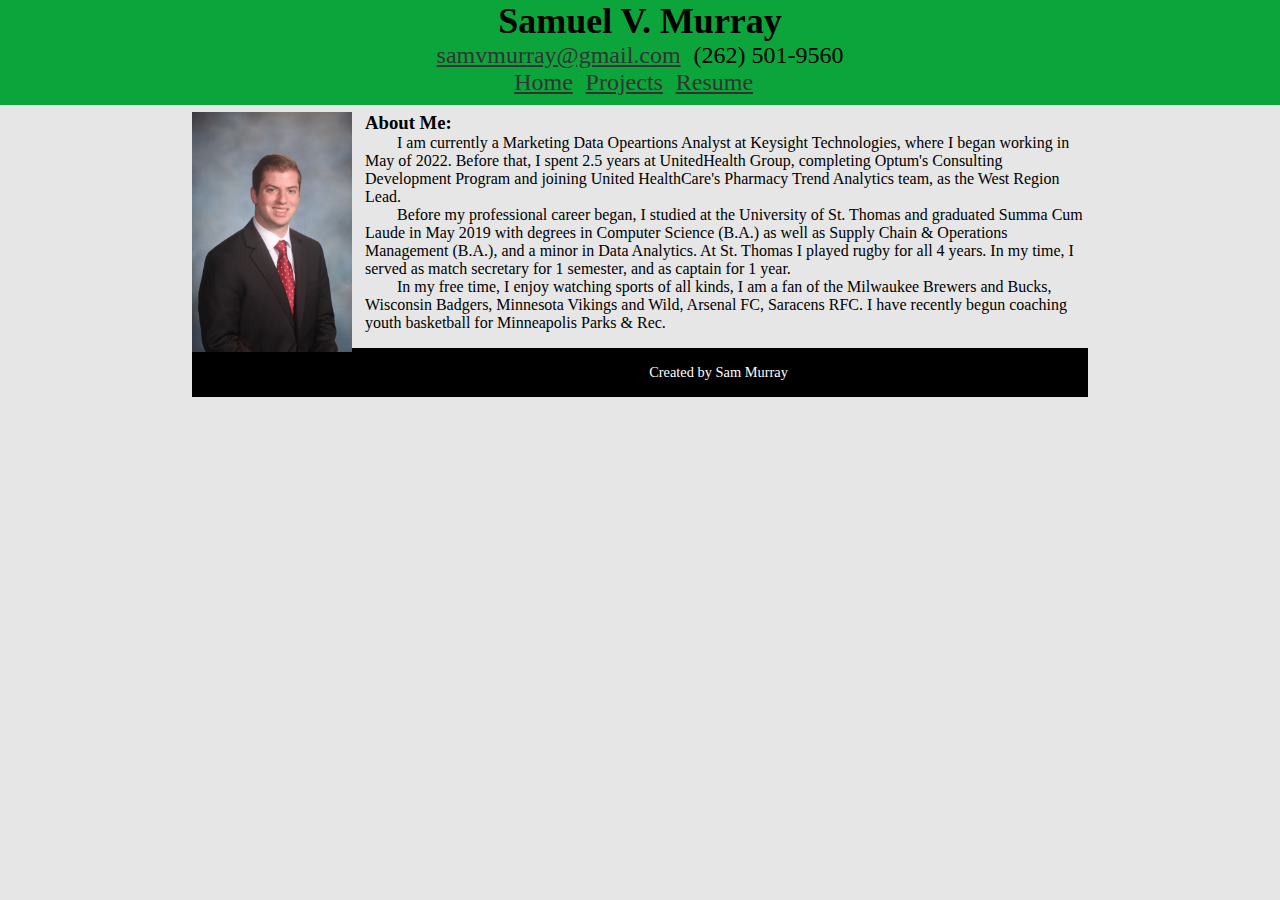
<file: index.html>
<!DOCTYPE html>
<html>
<head>
    <title id="title">Home</title>
    <meta charset="utf-8"/>
    <meta name="viewport" content="width=device-width, initial-scale=1"/>
    <link rel="stylesheet" href="css/style.css"/>
    <script src="loadPage.js" type="text/javascript"></script>
</head>
<body>
    <div id="header"></div>
    <div id="content">
        <div id="footer"></div>
    </div>
</body>
</html>
</file>
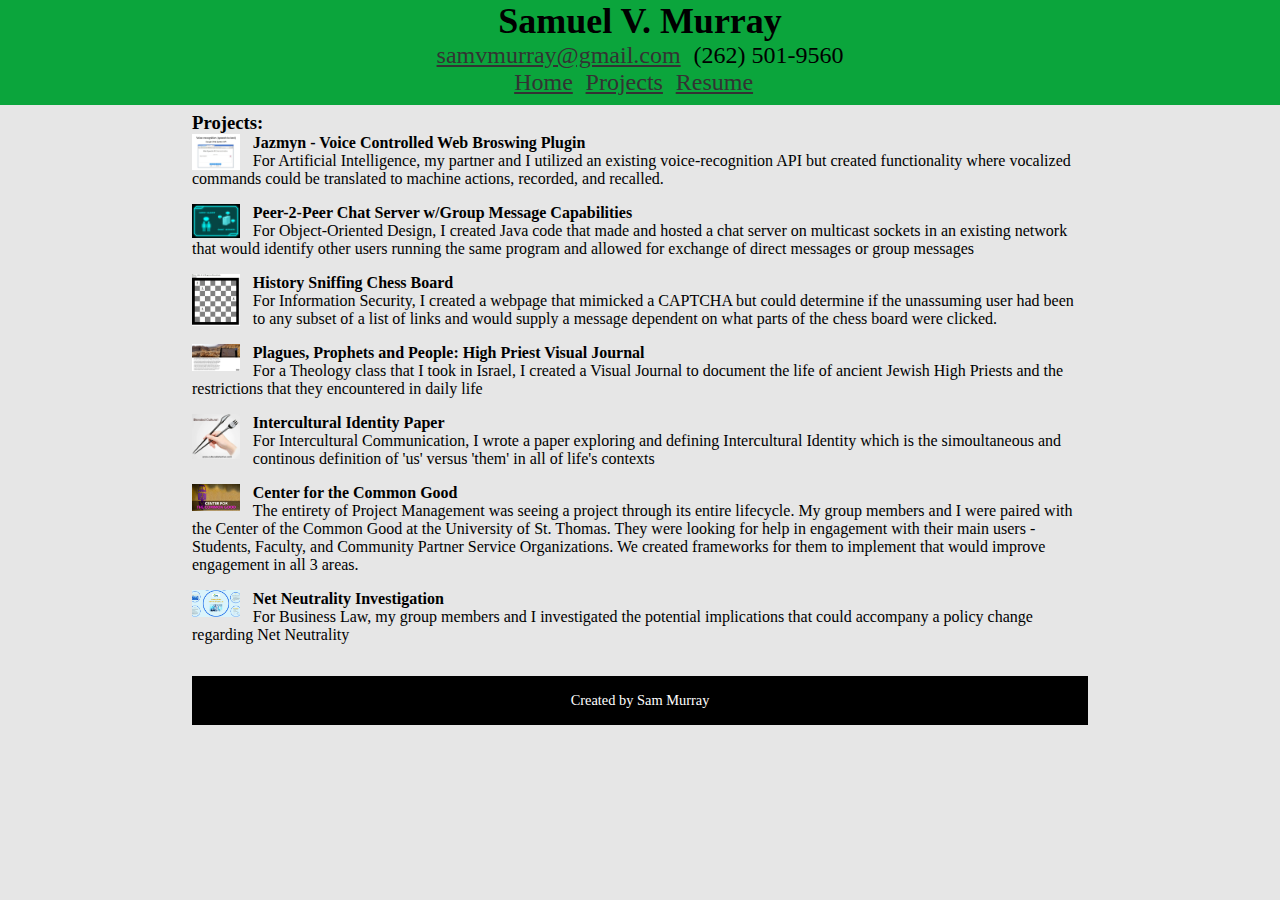
<file: projects.html>
<!DOCTYPE html>
<html>
<head>
    <title id="title">Projects</title>
    <meta charset="utf-8"/>
    <meta name="viewport" content="width=device-width, initial-scale=1"/>
    <link rel="stylesheet" href="css/style.css"/>
    <script src="loadPage.js" type="text/javascript"></script>
</head>
<body>
    <div id="header"></div>
    <div id="content">
        <div id="footer"></div>
    </div>
</body>
</html>
</file>
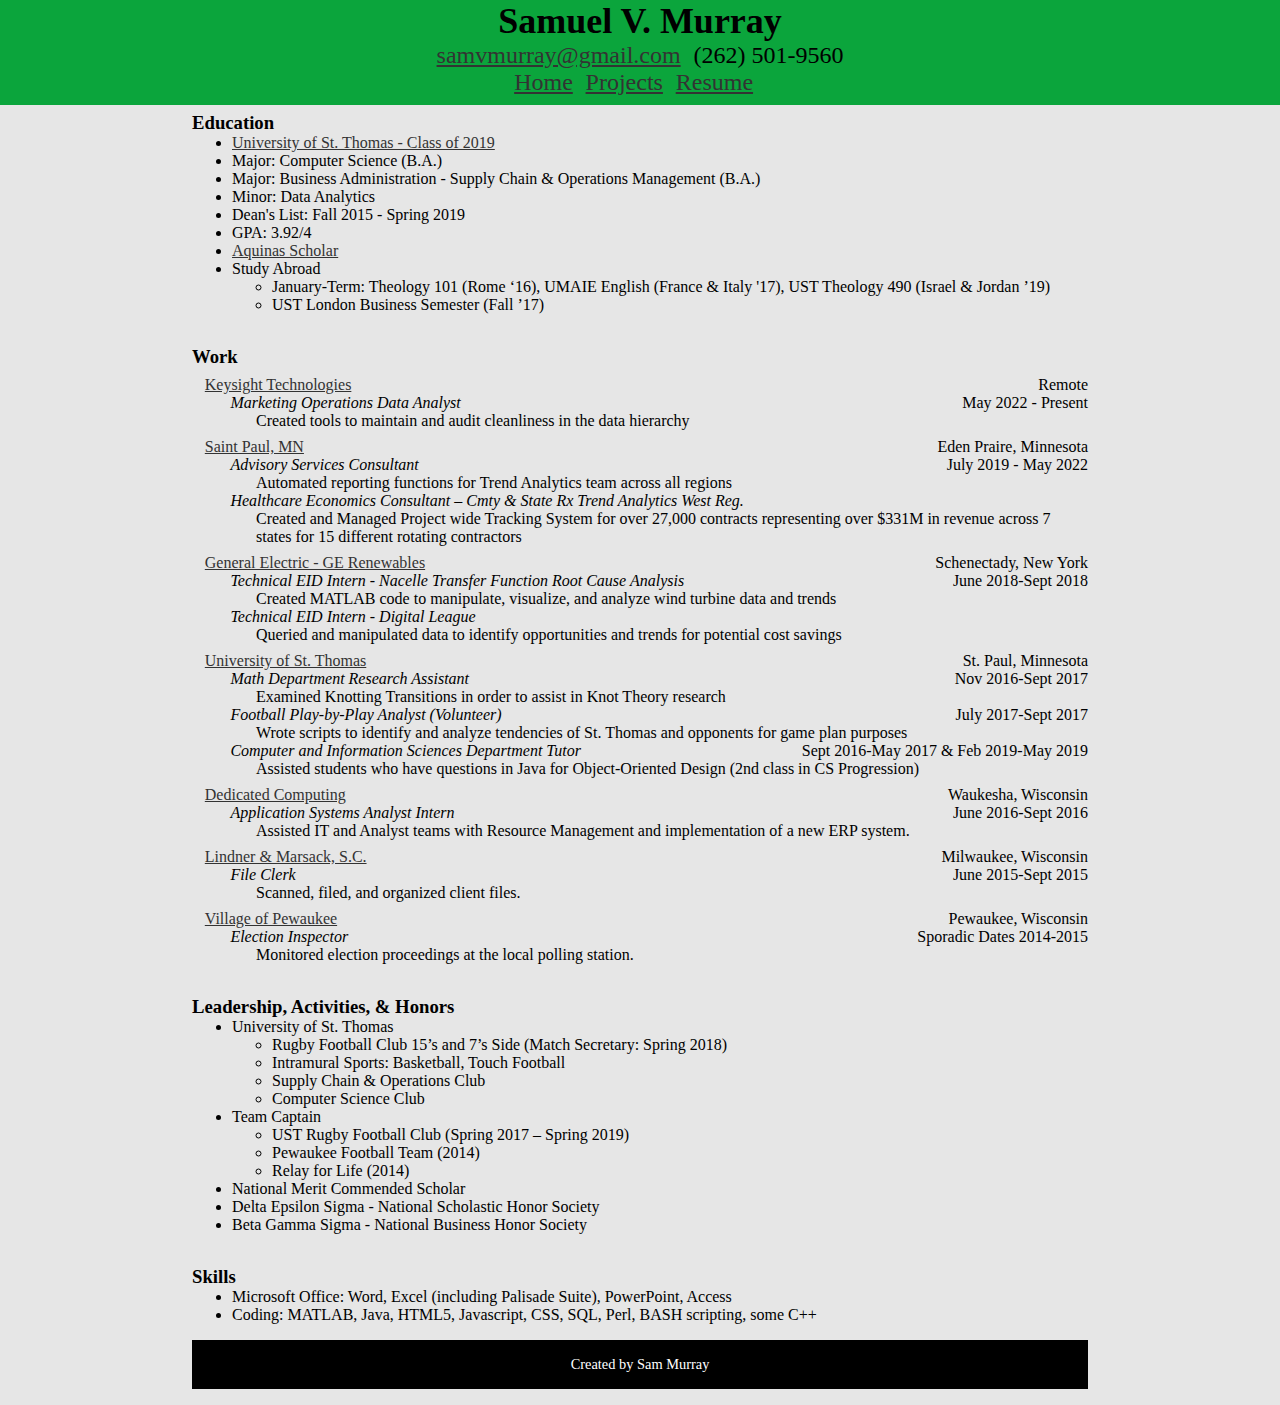
<file: resume.html>
<!DOCTYPE html>
<html>
<head>
    <title id="title">Resume</title>
    <meta charset="utf-8"/>
    <meta name="viewport" content="width=device-width, initial-scale=1"/>
    <link rel="stylesheet" href="css/style.css"/>
    <script src="loadPage.js" type="text/javascript"></script>
</head>
<body>
    <div id="header"></div>
    <div id="content">
        <div id="footer"></div>
    </div>
</body>
</html>
</file>
<file: css/style.css>
* {
    font-family: Times New Roman, Helvetica, Arial, sans-serif;
    margin: 0 auto;
}

#content
{
	padding-top: 7em;
	width: 70vw;
}

#ddContainer
{
    transition: all .3s;
    position: absolute;
    border-radius: 10px;
    opacity: 0;
    height: 0px;
    visibility: hidden;
}

#ddDiv
{
    display: inline-block;
    position: relative;
}

#ddDiv:hover #ddContainer
{
    background-color: #f9f9f9;
    box-shadow: 0px 8px 16px 0px rgba(0,0,0,0.2);
    cursor: grab;
    display: block;
    font-size: 62.5%
    min-width: 80px;
    padding: 12px 16px;
    visibility: visible;
    z-index: 1;
    overflow: auto;
    height: 200px;
    opacity: 1;
}

#footer
{
	background-color: black;
	color: white;
	font-size: 90%;
	margin-bottom: 1rem;
	margin-top: 1rem;
	padding: 1rem;
	text-align: center;
    transition: color, .2s;
}

#header
{
	background-color: rgb(11,165,60);
	font-size: 150%;
	padding-bottom:1vh;
	position: fixed;
	text-align: center;
	width: 100vw;
}

#header a
{
    color: #333333;
    margin: 1vh 1vw 1vh 0vw;
    transition: color, .2s;
}

html 
{
    font-size: 100%;
    width: 100%;
}

a               {color: #333333;}
a:hover         {color: #841534;}
body            {background-color: #e6e6e6;}
.ddOpt:hover    {background-color:rgb(232, 170, 46);}
#footer a       {color:white;}
#footer a:hover {color: #31ede6;}
#header a:hover {color: white;}
.lbImg:hover    {cursor: grab;}
#selfPic        {height: 15em;}
</file>
